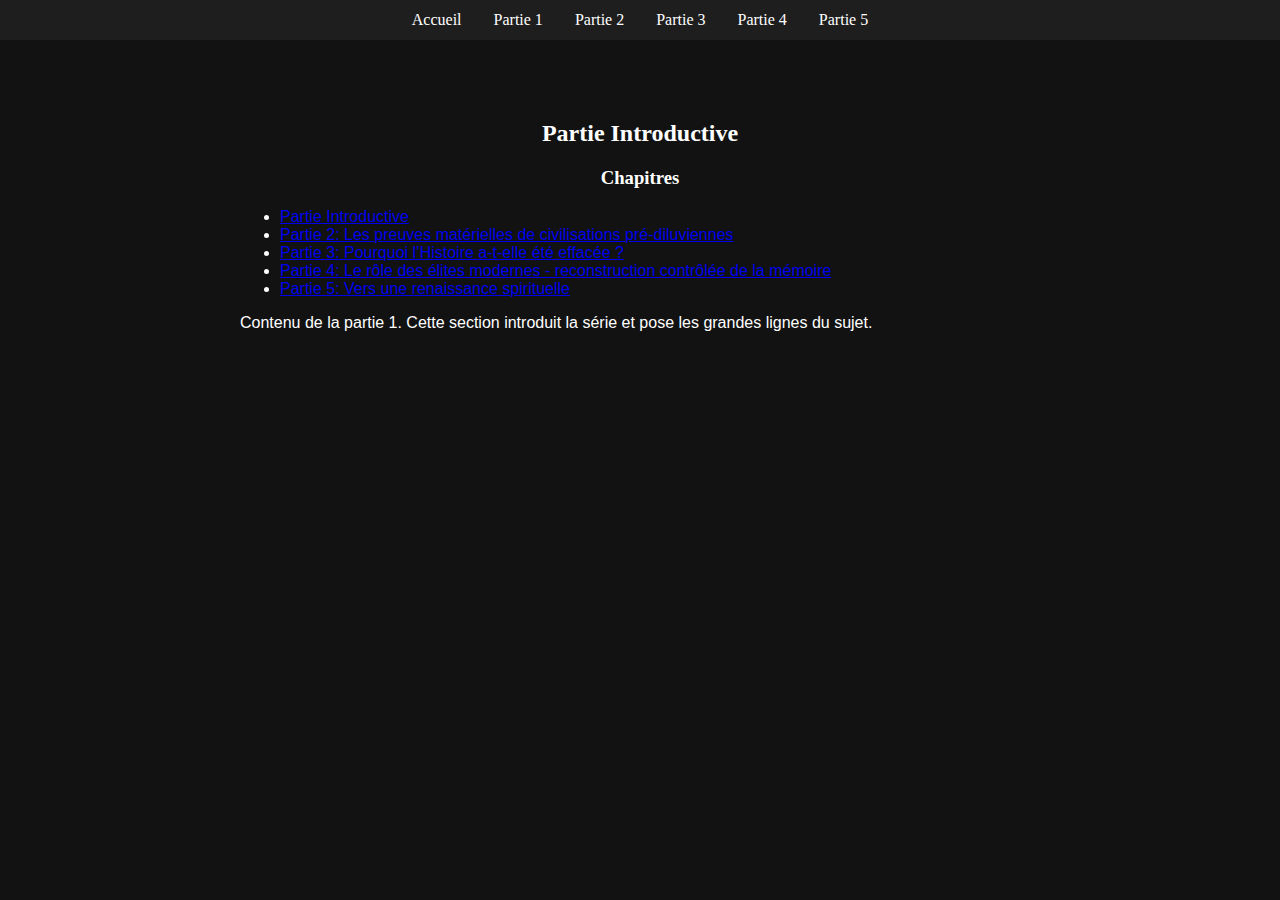
<file: serie1/partie1.html>
<!DOCTYPE html>
<html lang="fr">
<head>
    <meta charset="UTF-8">
    <title>Série 1 - Partie 1</title>
    <link rel="stylesheet" href="../style.css">
    <script src="../script.js" defer></script>
</head>
<body>
    <div class="navbar">
        <button onclick="location.href='../index.html'">Accueil</button>
        <button onclick="location.href='partie1.html'">Partie 1</button>
        <button onclick="location.href='partie2.html'">Partie 2</button>
        <button onclick="location.href='partie3.html'">Partie 3</button>
        <button onclick="location.href='partie4.html'">Partie 4</button>
        <button onclick="location.href='partie5.html'">Partie 5</button>
    </div>
    <div class="banner-image"></div>
    <div class="section wide-section" style="display: block;">
        <h2 class="series-title">Partie Introductive</h2>
        <div class="series-layout">
            <div class="sidebar">
                <h3>Chapitres</h3>
                <ul>
                    <li><a href="partie1.html">Partie Introductive</a></li>
                    <li><a href="partie2.html">Partie 2: Les preuves matérielles de civilisations pré-diluviennes</a></li>
                    <li><a href="partie3.html">Partie 3: Pourquoi l’Histoire a-t-elle été effacée ?</a></li>
                    <li><a href="partie4.html">Partie 4: Le rôle des élites modernes - reconstruction contrôlée de la mémoire</a></li>
                    <li><a href="partie5.html">Partie 5: Vers une renaissance spirituelle</a></li>
                </ul>
            </div>
            <div class="series-description">
                <p>Contenu de la partie 1. Cette section introduit la série et pose les grandes lignes du sujet.</p>
            </div>
        </div>
    </div>
</body>
</html>
</file>
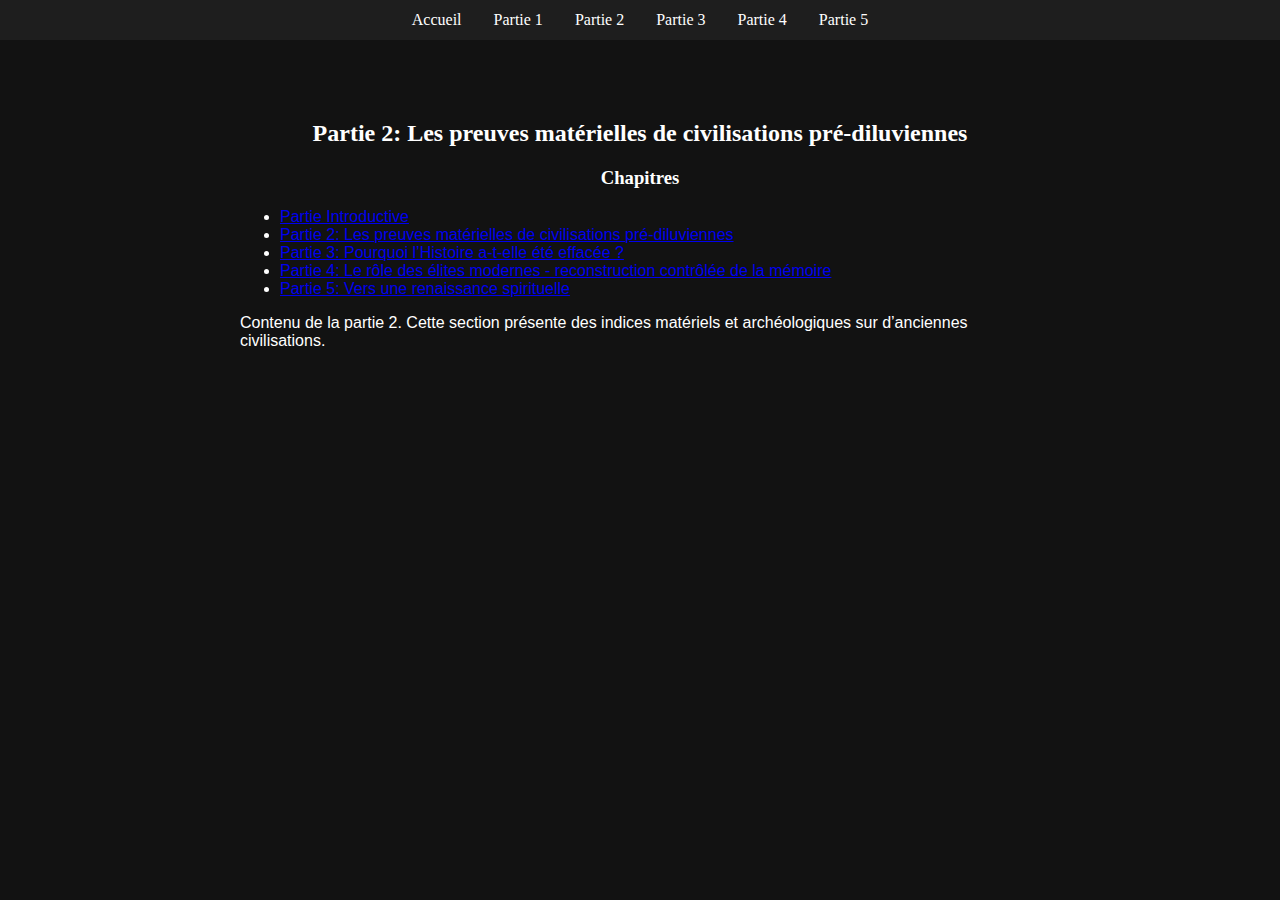
<file: serie1/partie2.html>
<!DOCTYPE html>
<html lang="fr">
<head>
    <meta charset="UTF-8">
    <title>Série 1 - Partie 2</title>
    <link rel="stylesheet" href="../style.css">
    <script src="../script.js" defer></script>
</head>
<body>
    <div class="navbar">
        <button onclick="location.href='../index.html'">Accueil</button>
        <button onclick="location.href='partie1.html'">Partie 1</button>
        <button onclick="location.href='partie2.html'">Partie 2</button>
        <button onclick="location.href='partie3.html'">Partie 3</button>
        <button onclick="location.href='partie4.html'">Partie 4</button>
        <button onclick="location.href='partie5.html'">Partie 5</button>
    </div>
    <div class="banner-image"></div>
    <div class="section wide-section" style="display: block;">
        <h2 class="series-title">Partie 2: Les preuves matérielles de civilisations pré-diluviennes</h2>
        <div class="series-layout">
            <div class="sidebar">
                <h3>Chapitres</h3>
                <ul>
                    <li><a href="partie1.html">Partie Introductive</a></li>
                    <li><a href="partie2.html">Partie 2: Les preuves matérielles de civilisations pré-diluviennes</a></li>
                    <li><a href="partie3.html">Partie 3: Pourquoi l’Histoire a-t-elle été effacée ?</a></li>
                    <li><a href="partie4.html">Partie 4: Le rôle des élites modernes - reconstruction contrôlée de la mémoire</a></li>
                    <li><a href="partie5.html">Partie 5: Vers une renaissance spirituelle</a></li>
                </ul>
            </div>
            <div class="series-description">
                <p>Contenu de la partie 2. Cette section présente des indices matériels et archéologiques sur d’anciennes civilisations.</p>
            </div>
        </div>
    </div>
</body>
</html>
</file>
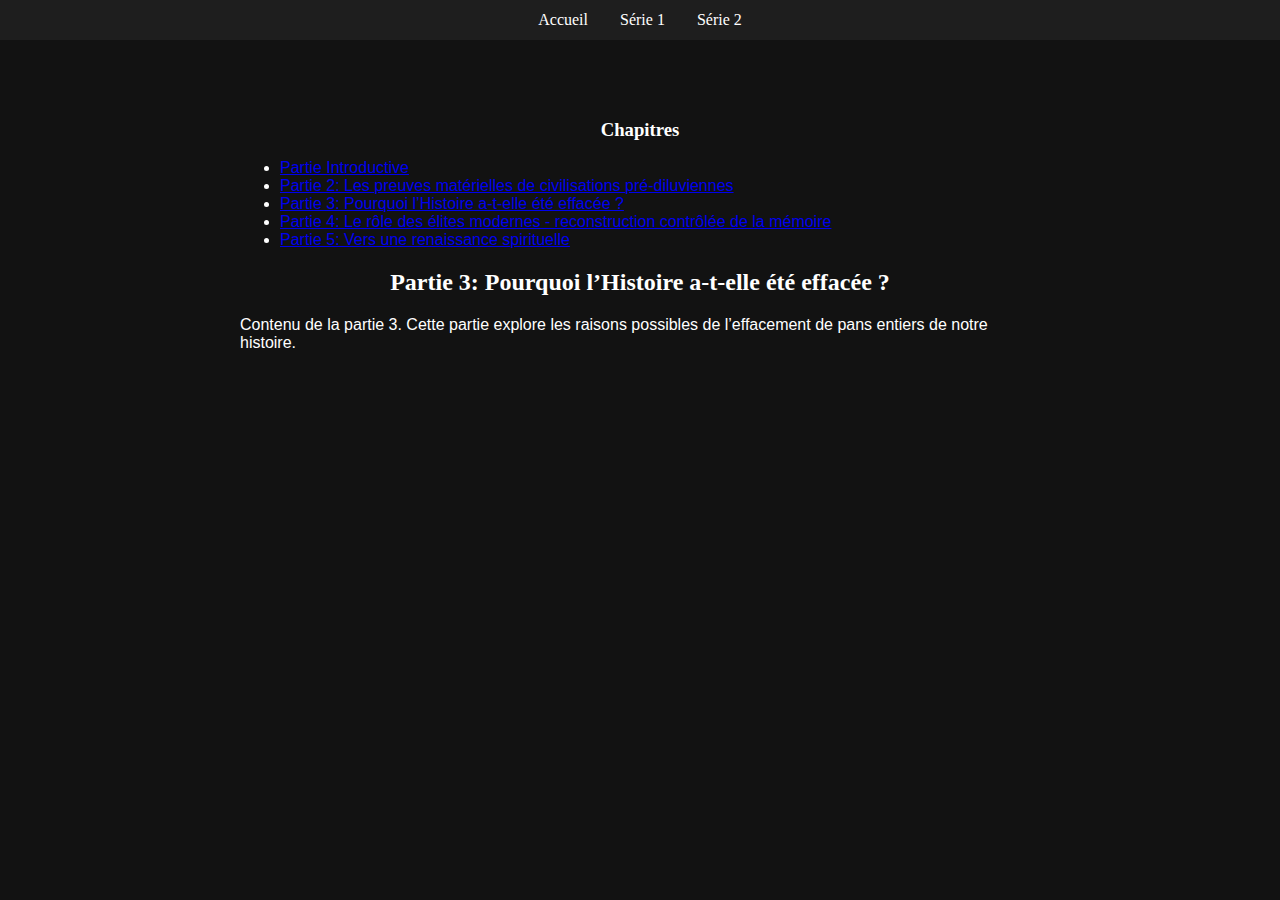
<file: serie1/partie3.html>
<!DOCTYPE html>
<html lang="fr">
<head>
    <meta charset="UTF-8">
    <title>Série 1 - Partie 3</title>
    <link rel="stylesheet" href="../style.css">
    <script src="../script.js" defer></script>
</head>
<body>
    <div class="navbar">
        <button onclick="location.href='../index.html'">Accueil</button>
        <button onclick="location.href='../index.html#series1'">Série 1</button>
        <button onclick="location.href='../index.html#series2'">Série 2</button>
    </div>
    <div class="banner-image"></div>
    <div class="section wide-section" style="display: block;">
        <div class="series-layout">
            <div class="sidebar">
                <h3>Chapitres</h3>
                <ul>
                    <li><a href="partie1.html">Partie Introductive</a></li>
                    <li><a href="partie2.html">Partie 2: Les preuves matérielles de civilisations pré-diluviennes</a></li>
                    <li><a href="partie3.html">Partie 3: Pourquoi l’Histoire a-t-elle été effacée ?</a></li>
                    <li><a href="partie4.html">Partie 4: Le rôle des élites modernes - reconstruction contrôlée de la mémoire</a></li>
                    <li><a href="partie5.html">Partie 5: Vers une renaissance spirituelle</a></li>
                </ul>
            </div>
            <div class="series-content">
                <h2 class="series-title">Partie 3: Pourquoi l’Histoire a-t-elle été effacée&nbsp;?</h2>
                <div class="series-description">
                    <p>Contenu de la partie 3. Cette partie explore les raisons possibles de l’effacement de pans entiers de notre histoire.</p>
                </div>
            </div>
        </div>
    </div>
</body>
</html>
</file>
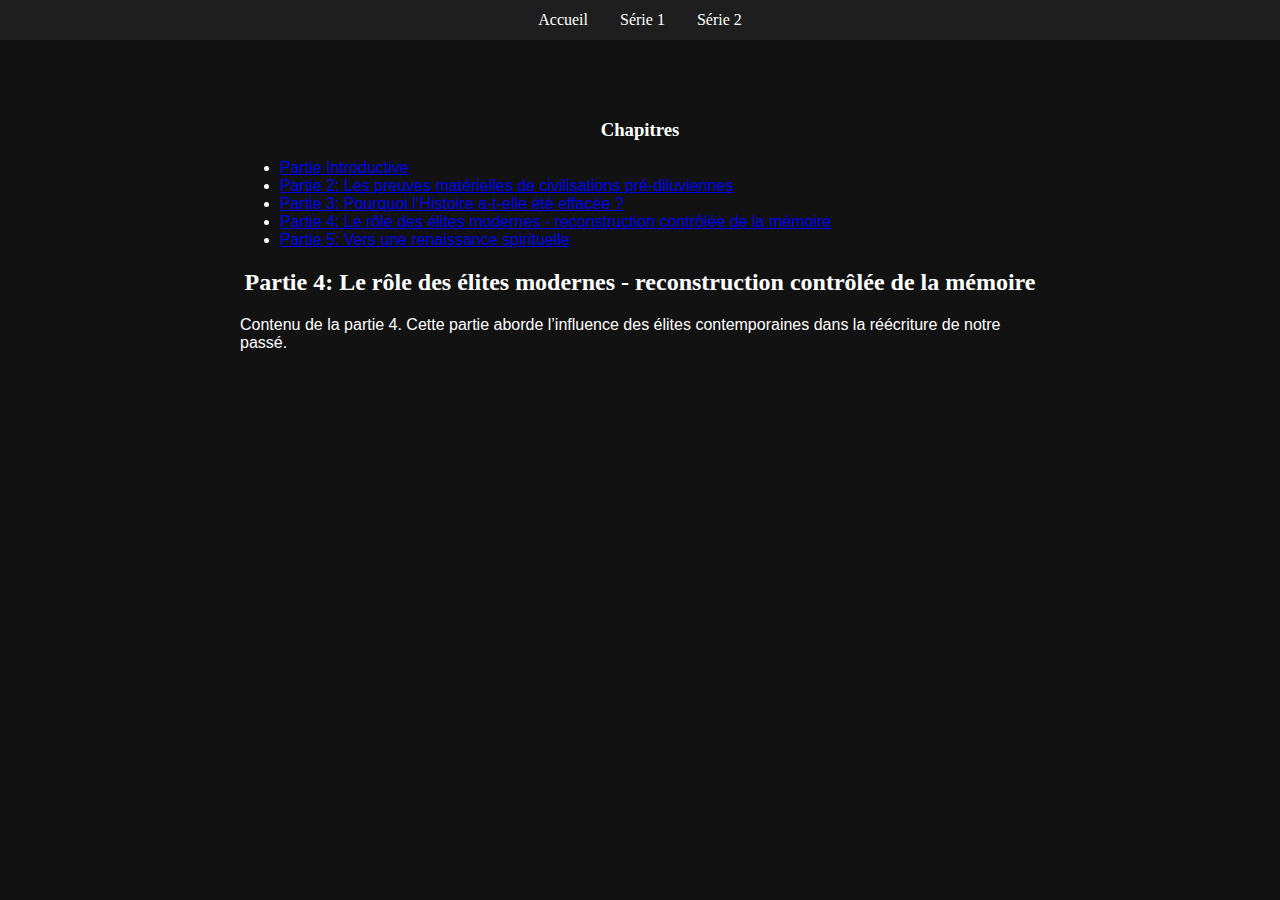
<file: serie1/partie4.html>
<!DOCTYPE html>
<html lang="fr">
<head>
    <meta charset="UTF-8">
    <title>Série 1 - Partie 4</title>
    <link rel="stylesheet" href="../style.css">
    <script src="../script.js" defer></script>
</head>
<body>
    <div class="navbar">
        <button onclick="location.href='../index.html'">Accueil</button>
        <button onclick="location.href='../index.html#series1'">Série 1</button>
        <button onclick="location.href='../index.html#series2'">Série 2</button>
    </div>
    <div class="banner-image"></div>
    <div class="section wide-section" style="display: block;">
        <div class="series-layout">
            <div class="sidebar">
                <h3>Chapitres</h3>
                <ul>
                    <li><a href="partie1.html">Partie Introductive</a></li>
                    <li><a href="partie2.html">Partie 2: Les preuves matérielles de civilisations pré-diluviennes</a></li>
                    <li><a href="partie3.html">Partie 3: Pourquoi l’Histoire a-t-elle été effacée ?</a></li>
                    <li><a href="partie4.html">Partie 4: Le rôle des élites modernes - reconstruction contrôlée de la mémoire</a></li>
                    <li><a href="partie5.html">Partie 5: Vers une renaissance spirituelle</a></li>
                </ul>
            </div>
            <div class="series-content">
                <h2 class="series-title">Partie 4: Le rôle des élites modernes - reconstruction contrôlée de la mémoire</h2>
                <div class="series-description">
                    <p>Contenu de la partie 4. Cette partie aborde l’influence des élites contemporaines dans la réécriture de notre passé.</p>
                </div>
            </div>
        </div>
    </div>
</body>
</html>
</file>
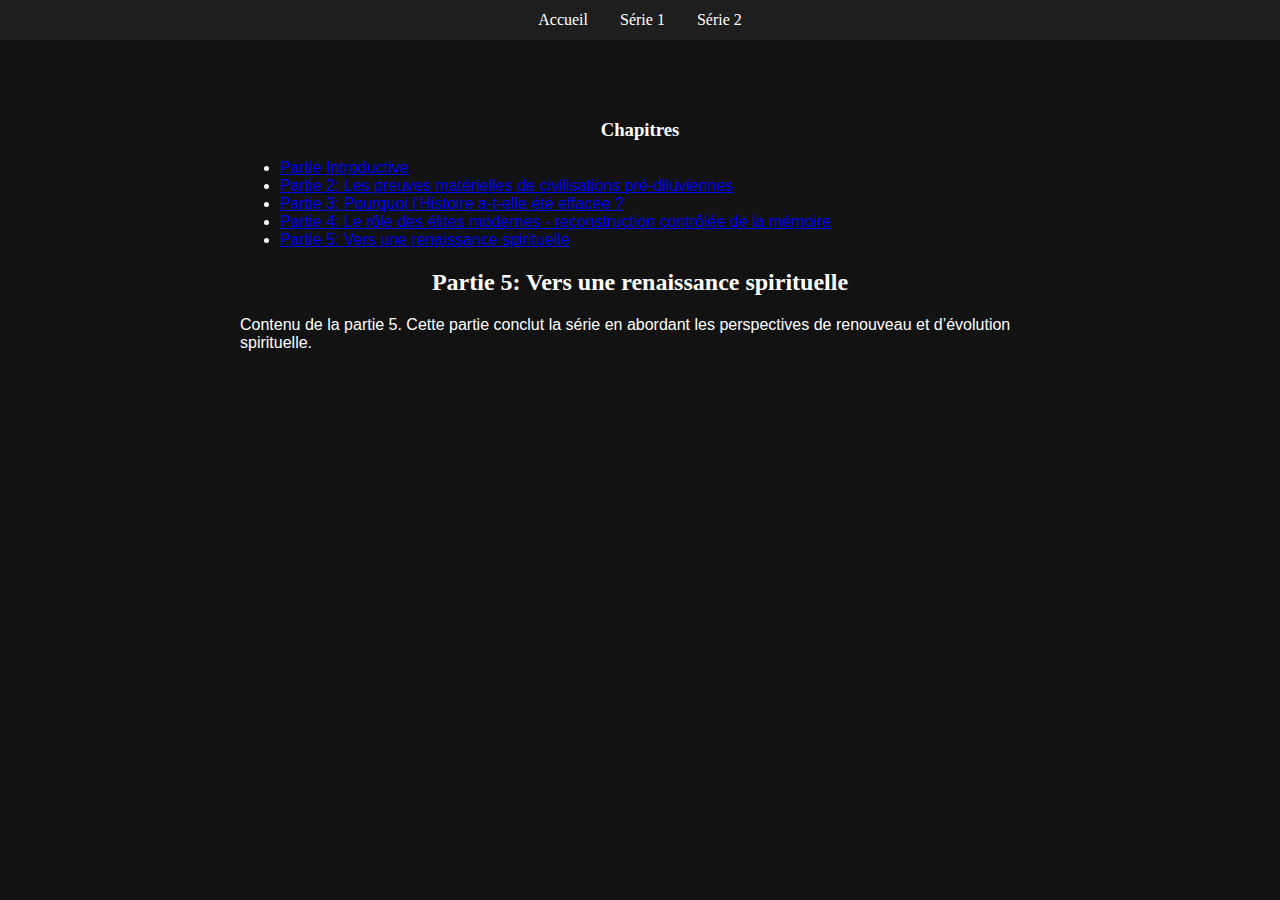
<file: serie1/partie5.html>
<!DOCTYPE html>
<html lang="fr">
<head>
    <meta charset="UTF-8">
    <title>Série 1 - Partie 5</title>
    <link rel="stylesheet" href="../style.css">
    <script src="../script.js" defer></script>
</head>
<body>
    <div class="navbar">
        <button onclick="location.href='../index.html'">Accueil</button>
        <button onclick="location.href='../index.html#series1'">Série 1</button>
        <button onclick="location.href='../index.html#series2'">Série 2</button>
    </div>
    <div class="banner-image"></div>
    <div class="section wide-section" style="display: block;">
        <div class="series-layout">
            <div class="sidebar">
                <h3>Chapitres</h3>
                <ul>
                    <li><a href="partie1.html">Partie Introductive</a></li>
                    <li><a href="partie2.html">Partie 2: Les preuves matérielles de civilisations pré-diluviennes</a></li>
                    <li><a href="partie3.html">Partie 3: Pourquoi l’Histoire a-t-elle été effacée ?</a></li>
                    <li><a href="partie4.html">Partie 4: Le rôle des élites modernes - reconstruction contrôlée de la mémoire</a></li>
                    <li><a href="partie5.html">Partie 5: Vers une renaissance spirituelle</a></li>
                </ul>
            </div>
            <div class="series-content">
                <h2 class="series-title">Partie 5: Vers une renaissance spirituelle</h2>
                <div class="series-description">
                    <p>Contenu de la partie 5. Cette partie conclut la série en abordant les perspectives de renouveau et d’évolution spirituelle.</p>
                </div>
            </div>
        </div>
    </div>
</body>
</html>
</file>
<file: style.css>
body {
    font-family: 'Inter', sans-serif;
    background-color: #121212;
    color: #ffffff;
    margin: 0;
    padding: 0;
    transition: 0.3s;
}

h1, h2, h3 {
    font-family: 'Cinzel', serif;
    font-weight: 700;
    text-align: center;
}

.highlight {
    color: #e6b800;
    letter-spacing: 1px;
}

.intro {
    font-size: 1.2em;
    font-style: italic;
    color: #cccccc;
    text-align: center;
    margin: 20px 0;
}

.navbar {
    background-color: #1e1e1e;
    position: fixed;
    width: 100%;
    top: 0;
    display: flex;
    justify-content: center;
    gap: 20px;
    padding: 10px 0;
    z-index: 1000;
}

.navbar button {
    background-color: transparent;
    border: none;
    color: #ffffff;
    cursor: pointer;
    font-size: 16px;
    font-family: 'Cinzel', serif;
}

.navbar button:hover {
    text-decoration: underline;
}

.modal {
    display: flex;
    justify-content: center;
    align-items: center;
    position: fixed;
    top: 0;
    left: 0;
    width: 100%;
    height: 100%;
    background-color: rgba(0, 0, 0, 0.85);
    z-index: 10000;
}

.modal-content {
    background-color: #2e2e2e;
    padding: 30px;
    border-radius: 8px;
    text-align: center;
    box-shadow: 0 0 15px #000;
}

input[type="text"] {
    padding: 10px;
    margin: 10px 0;
    border: none;
    border-radius: 5px;
    width: 80%;
}

.error {
    color: red;
}

.section {
    display: none;
    padding: 100px 20px 20px; /* espace pour la navbar */
    max-width: 800px;
    margin: 0 auto;
    animation: fadeIn 0.6s ease-in-out;
}

.video-placeholder {
    width: 100%;
    height: 300px;
    background-color: #444;
    display: flex;
    justify-content: center;
    align-items: center;
    color: #bbb;
    border-radius: 5px;
    margin-top: 20px;
}

@keyframes fadeIn {
    from { opacity: 0; transform: translateY(10px); }
    to { opacity: 1; transform: translateY(0); }
}
/* --- Vidéo responsive (YouTube iframe) --- */
.video-container {
    position: relative;
    padding-bottom: 56.25%; /* format 16:9 */
    height: 0;
    overflow: hidden;
    max-width: 100%;
    margin-top: 20px;
}

.video-container iframe {
    position: absolute;
    top: 0;
    left: 0;
    width: 100%;
    height: 100%;
    border: 0;
}
</file>
